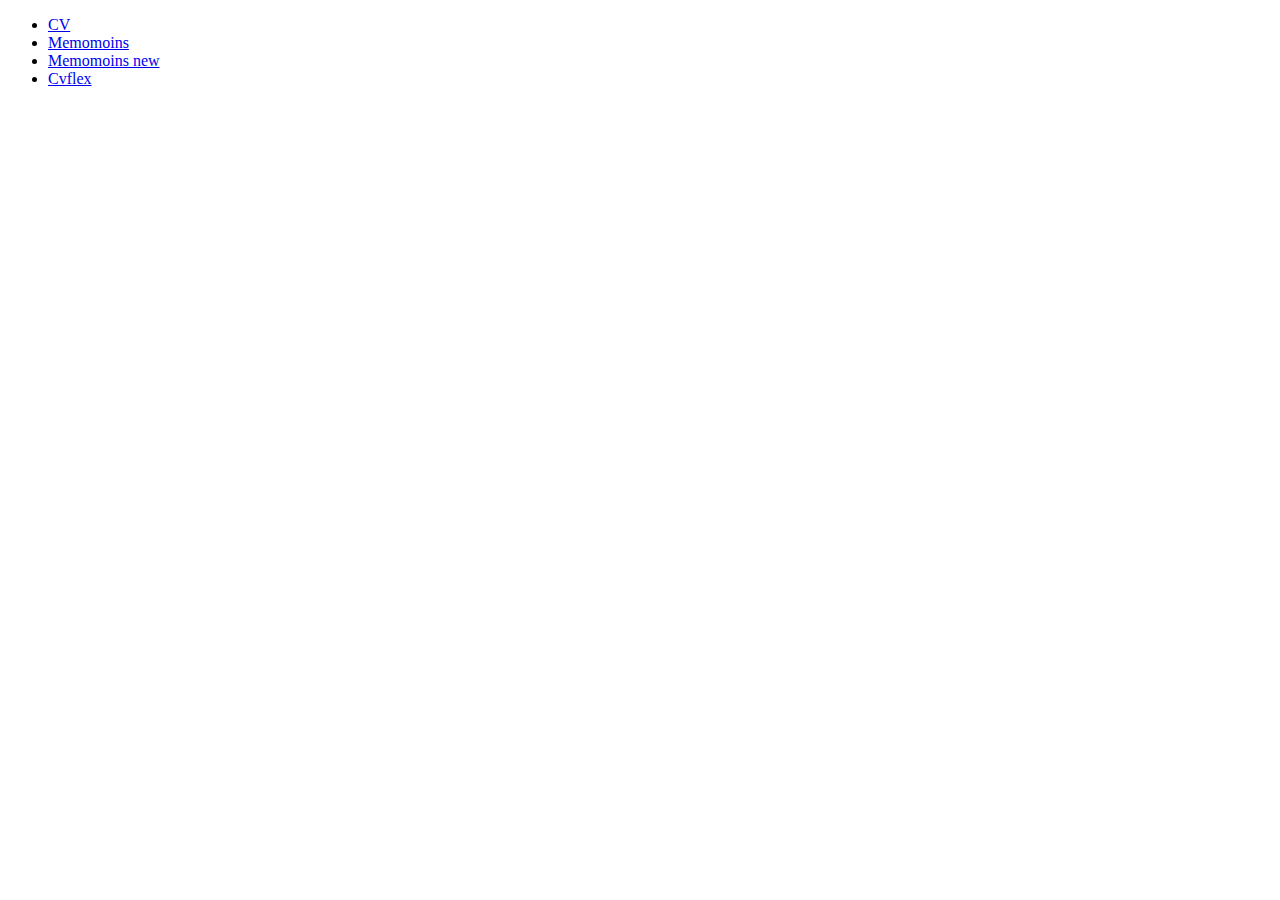
<file: index.html>
<!DOCTYPE html>
<html lang="fr">
  <head>
    <meta charset="UTF-8" />
    <meta name="viewport" content="width=device-width, initial-scale=1.0" />
    <title>Accueil Formation Alex</title>
  </head>
  <body>
    <ul>
      <li><a href="./html/cv.html">CV</a></li>
      <li><a href="./html/memomoins.html">Memomoins</a></li>
      <li><a href="./html/memomoinsnew.html">Memomoins new</a></li>
      <li><a href="./html/cvflex.html">Cvflex</a></li>
    </ul>
  </body>
</html>
</file>
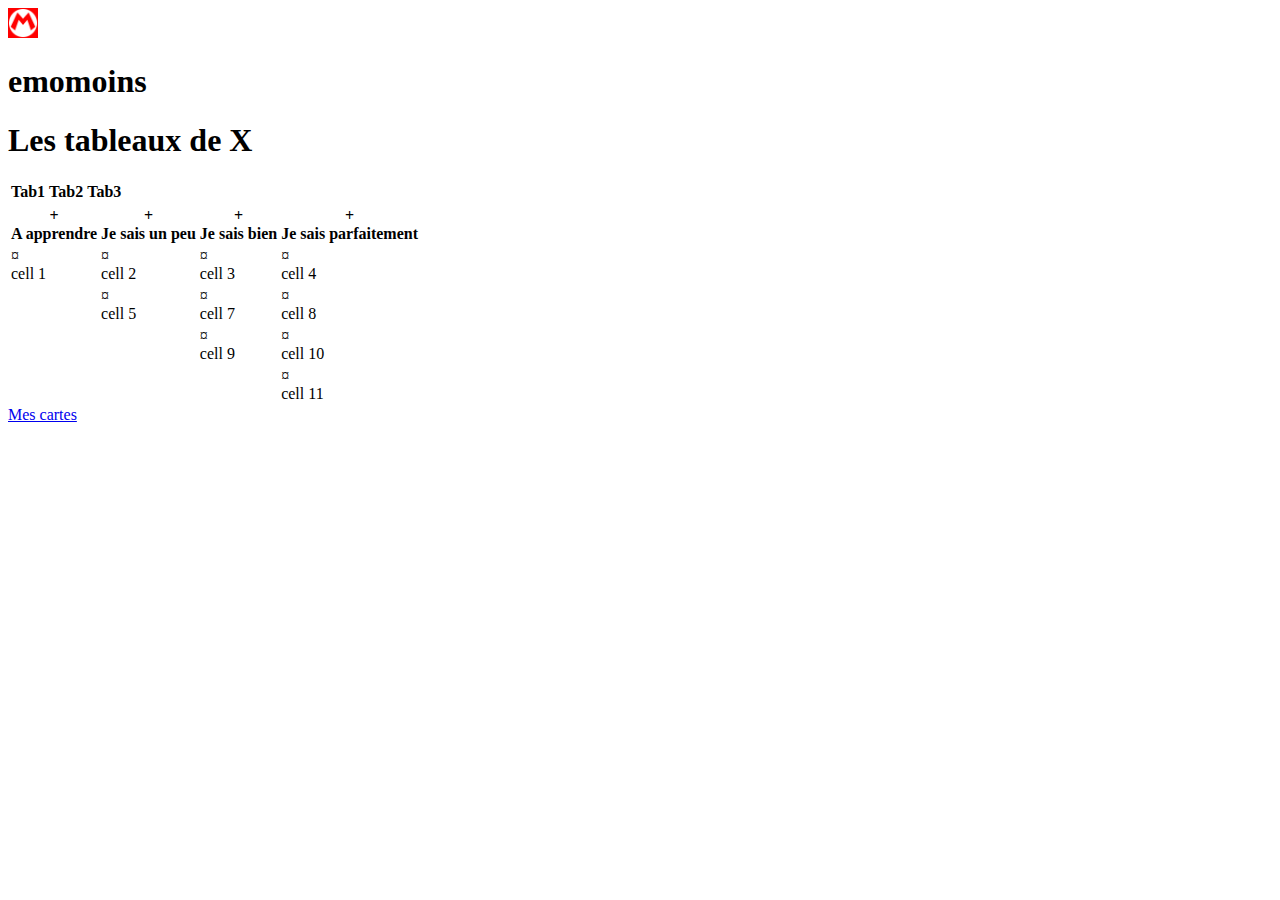
<file: html/memomoins.html>
<!DOCTYPE html>
<html lang="fr">
  <head>
    <meta charset="UTF-8" />
    <meta name="viewport" content="width=device-width, initial-scale=1.0" />
    <title>Memomoins</title>
  </head>
  <body>
    <header>
      <a href="./memomoins.html">
        <img src="../img/logoM.png" alt="" height="30px" width="30px"
      /></a>
      <h1>emomoins</h1>
    </header>
    <main>
      <nav>
        <h1>Les tableaux de X</h1>
        <table>
          <tr>
            <th>Tab1</th>
            <th>Tab2</th>
            <th>Tab3</th>
          </tr>
        </table>
      </nav>
      <section>
        <table>
          <tr>
            <th>
              <div id="add">+</div>
              A apprendre
            </th>
            <th>
              <div id="add">+</div>
              Je sais un peu
            </th>
            <th>
              <div id="add">+</div>
              Je sais bien
            </th>
            <th>
              <div id="add">+</div>
              Je sais parfaitement
            </th>
          </tr>
          <tr>
            <td>
              <div id="update">¤</div>
              cell 1
            </td>
            <td>
              <div id="update">¤</div>
              cell 2
            </td>
            <td>
              <div id="update">¤</div>
              cell 3
            </td>
            <td>
              <div id="update">¤</div>
              cell 4
            </td>
          </tr>
          <tr>
            <td></td>
            <td>
              <div id="update">¤</div>
              cell 5
            </td>
            <td>
              <div id="update">¤</div>
              cell 7
            </td>
            <td>
              <div id="update">¤</div>
              cell 8
            </td>
          </tr>
          <tr>
            <td></td>
            <td></td>
            <td>
              <div id="update">¤</div>
              cell 9
            </td>
            <td>
              <div id="update">¤</div>
              cell 10
            </td>
          </tr>
          <tr>
            <td></td>
            <td></td>
            <td></td>
            <td>
              <div id="update">¤</div>
              cell 11
            </td>
          </tr>
        </table>
      </section>
    </main>
    <footer>
      <a href="./memomoins.html">Mes cartes</a>
    </footer>
  </body>
</html>
</file>
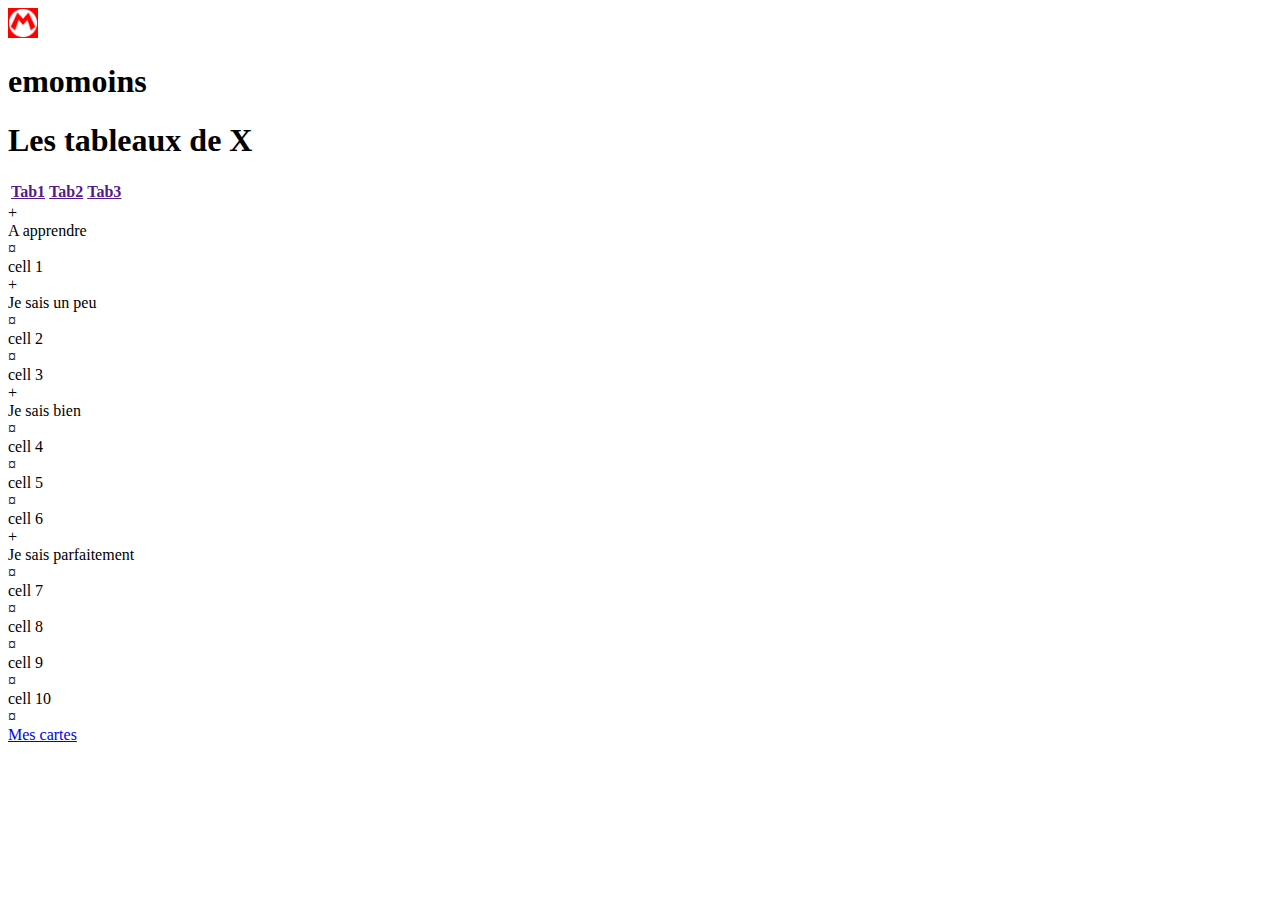
<file: html/memomoinsnew.html>
<!DOCTYPE html>
<html lang="fr">
  <head>
    <meta charset="UTF-8" />
    <meta name="viewport" content="width=device-width, initial-scale=1.0" />
    <title>Memomoins new</title>
  </head>
  <body>
    <header>
      <a href="./memomoinsnew.html">
        <img src="../img/logoM.png" alt="" height="30px" width="30px"
      /></a>
      <h1>emomoins</h1>
    </header>
    <main>
      <nav>
        <h1>Les tableaux de X</h1>
        <table>
          <tr>
            <th><a href="">Tab1</a></th>
            <th><a href="">Tab2</a></th>
            <th><a href="">Tab3</a></th>
          </tr>
        </table>
      </nav>
      <section>
        <div id="add">+</div>
        A apprendre
        <article>
          <div id="update">¤</div>
          cell 1
        </article>
      </section>
      <section>
        <div id="add">+</div>
        Je sais un peu
        <article>
          <div id="update">¤</div>
          cell 2
        </article>
        <article>
          <div id="update">¤</div>
          cell 3
        </article>
      </section>
      <section>
        <div id="add">+</div>
        Je sais bien
        <article>
          <div id="update">¤</div>
          cell 4
        </article>
        <article>
          <div id="update">¤</div>
          cell 5
        </article>
        <article>
          <div id="update">¤</div>
          cell 6
        </article>
      </section>
      <section>
        <div id="add">+</div>
        Je sais parfaitement
        <article>
          <div id="update">¤</div>
          cell 7
        </article>
        <article>
          <div id="update">¤</div>
          cell 8
        </article>
        <article>
          <div id="update">¤</div>
          cell 9
        </article>
        <article>
          <div id="update">¤</div>
          cell 10
        </article>
      </section>
      <div id="update">¤</div>
    </main>
    <footer>
      <a href="./memomoinsnew.html">Mes cartes</a>
    </footer>
  </body>
</html>
</file>
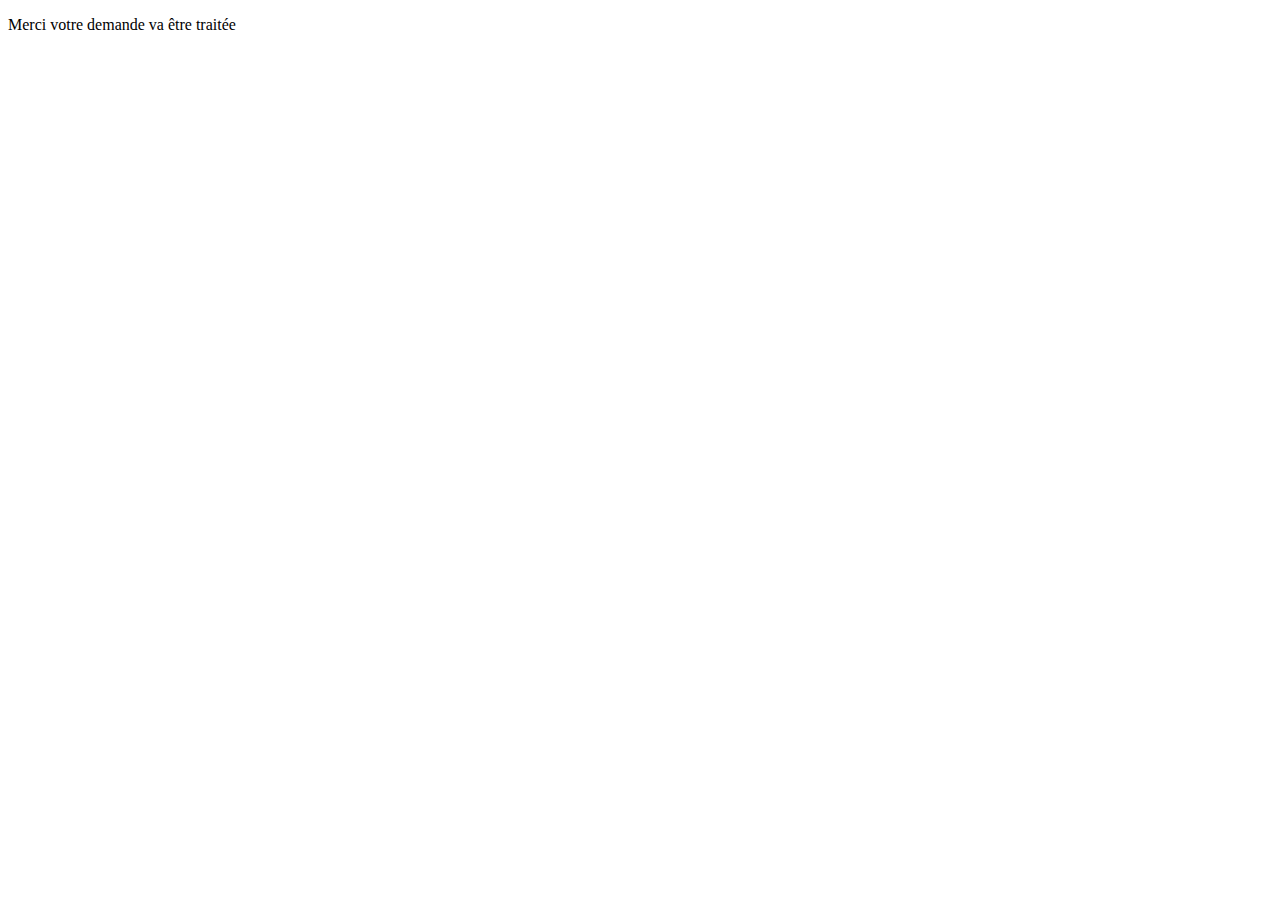
<file: html/merci.html>
<!DOCTYPE html>
<html lang="fr">
  <head>
    <meta charset="UTF-8" />
    <meta name="viewport" content="width=device-width, initial-scale=1.0" />
    <title>Merci</title>
  </head>
  <body>
    <p>Merci votre demande va être traitée</p>
  </body>
</html>
</file>
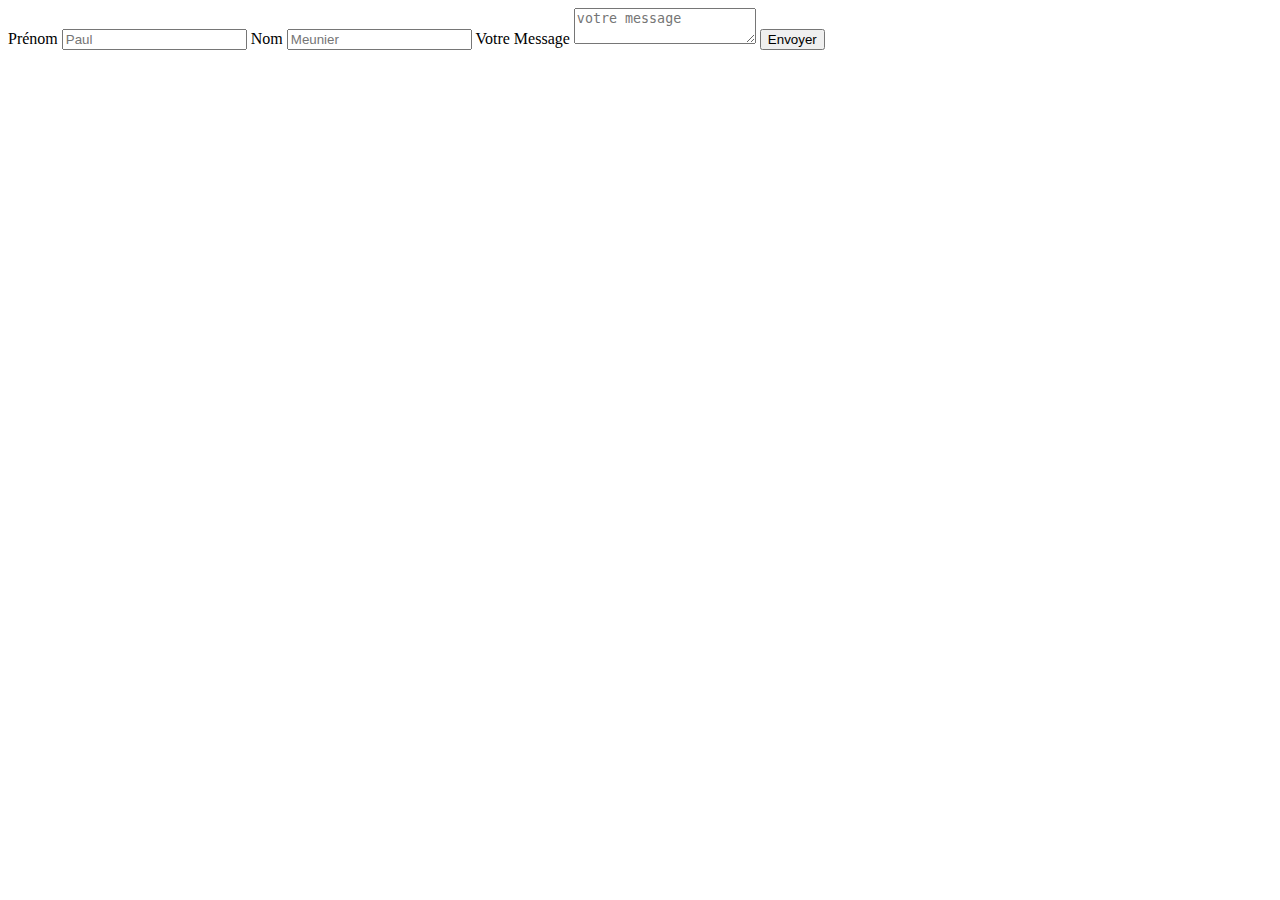
<file: html/test.html>
<!DOCTYPE html>
<html lang="en">
  <head>
    <meta charset="UTF-8" />
    <meta name="viewport" content="width=device-width, initial-scale=1.0" />
    <title>Document</title>
  </head>
  <body>
    <form action="./merci.html" method="post">
      <label for="prenom">Prénom</label>
      <input id="prenom" type="text" name="prenom" placeholder="Paul" />
      <label for="nom"> Nom </label>
      <input id="nom" type="text" name="nom" placeholder="Meunier" />
      <label for="message">Votre Message </label
      ><textarea
        id="message"
        name="message"
        placeholder="votre message"
      ></textarea>
      <input type="submit" value="Envoyer" id="sendform" />
    </form>
  </body>
</html>
</file>
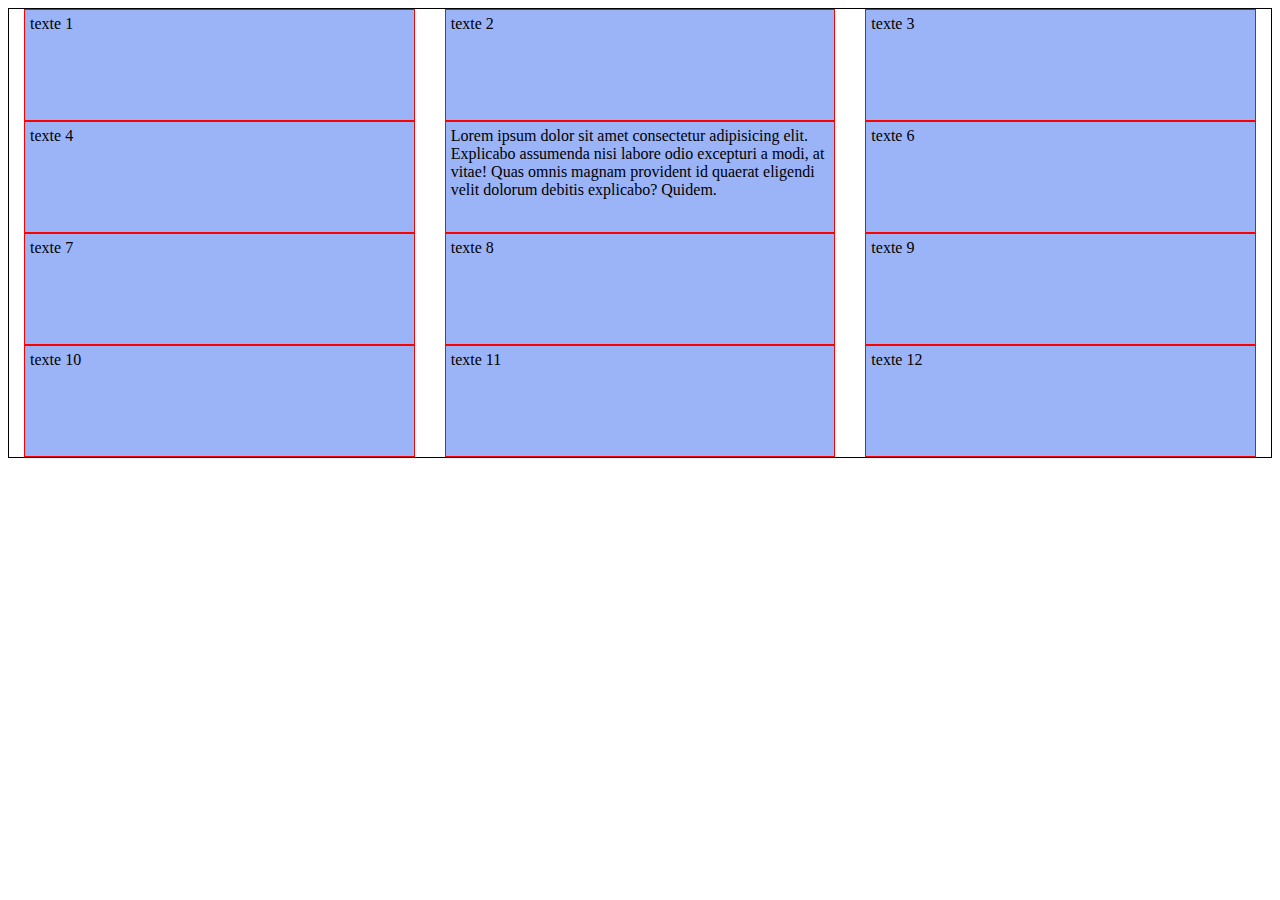
<file: html/testflex.html>
<!DOCTYPE html>
<html lang="fr">
  <head>
    <meta charset="UTF-8" />
    <meta name="viewport" content="width=device-width, initial-scale=1.0" />
    <link rel="stylesheet" href="../css/testflex.css" />
    <title>Test Flex</title>
  </head>
  <body>
    <div id="container">
      <div>texte 1</div>
      <div>texte 2</div>
      <div>texte 3</div>
      <div>texte 4</div>
      <div id="txt5">
        Lorem ipsum dolor sit amet consectetur adipisicing elit. Explicabo
        assumenda nisi labore odio excepturi a modi, at vitae! Quas omnis magnam
        provident id quaerat eligendi velit dolorum debitis explicabo? Quidem.
      </div>
      <div>texte 6</div>
      <div>texte 7</div>
      <div>texte 8</div>
      <div>texte 9</div>
      <div>texte 10</div>
      <div>texte 11</div>
      <div>texte 12</div>
    </div>
  </body>
</html>
</file>
<file: css/testflex.css>
div#container {
    border: 1px solid black;
    display: flex;
        /* axe principal par défault en ligne (row) */
    flex-direction: row;
    flex-wrap: wrap;
    justify-content: space-around;
    align-content: flex-start;

}

div#container > div {
    border: 1px solid red;
    background-color:rgba(4, 67, 238, 0.4);
    flex-basis: 30%;
    height: 100px;
    padding: 5px;
    align-items: flex-end;
    align-content: flex-start;
}
</file>
